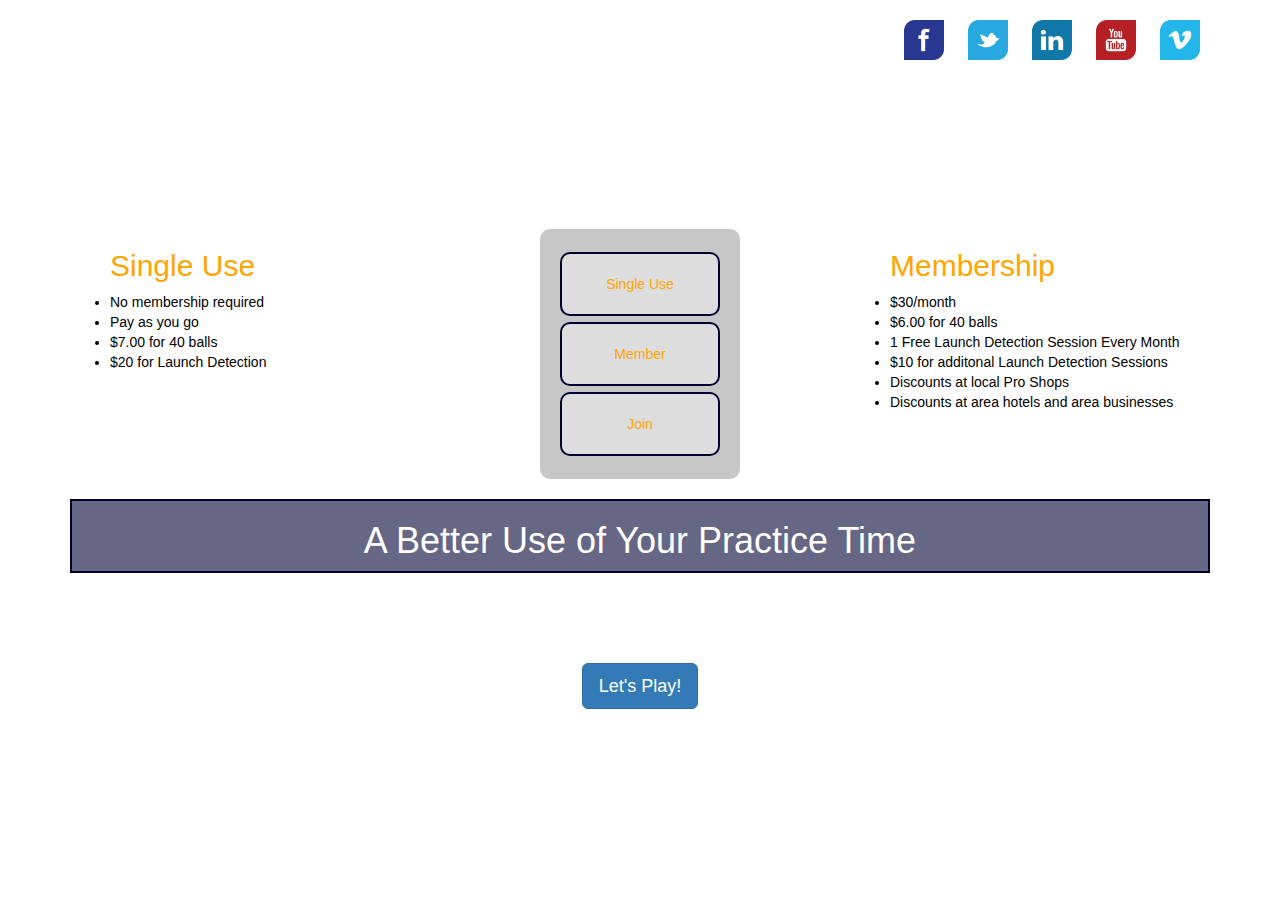
<file: index.html>
<!DOCTYPE html>
<html lang="en">
<head>
  <meta charset="utf-8">
  <title>Elite Tee	</title>
  <link rel="stylesheet" type="text/css" href="http://cdnjs.cloudflare.com/ajax/libs/twitter-bootstrap/3.1.1/css/bootstrap.min.css">
  <link rel="stylesheet" type="text/css" href="main.css">
  <meta name="viewport" content="width=device-width, initial-scale=1">
</head>
<body>
<div class = "container">
<div class= "socialContainer">
<ul class = "social-media-links">
	<li>
		<a href="https://www.facebook.com/" class="socialLink btn-facebook" target="_blank"><span class="replace">Facebook</span></a>
	</li>
	<li>
		<a href="https://www.twitter.com/" class="socialLink btn-twitter" target="_blank"><span class="replace">Twitter</span></a>
	</li>

	<li>
		<a href="https://www.linkedin.com" class="socialLink btn-linkedin" target="_blank"><span class="replace">LinkedIn</span></a>
	</li>
	<li>
		<a href="https://www.youtube.com" class="socialLink btn-youtube" target="_blank"><span class="replace">YouTube</span></a>
	</li>
	<li>
		<a href="https://www.vimeo.com/" class="socialLink btn-vimeo" target="_blank"><span class="replace">Vimeo</span></a>
	</li>
</ul>
</div>


<div>
	<h1>Immediate Access</h1>
</div>
<div class= distanceLine>
	<h1>Distance & Swing Statistics</h1>
</div>
<div class="row">
	<div class="navContainer  col-sm-4 col-sm-push-4">
		<UL class= "mainNav list-unstyled">
			<li class = "mainButton btn">
				<a href=""><span>Single Use</span></a>
			</li>
			<li class = "mainButton btn">
				<a href=""><span>Member</span></a>
			</li>
			<li class = "mainButton btn">
				<a href=""><span>Join</span></a>
			</li>

		</UL>
	</div>

	<div class=  "sidePanel col-sm-4 col-sm-pull-4 " id= 'singleUse'>
		<a href="">
		<ul class= 'inner'> <h2>Single Use</h2>
			<li>No membership required</li>
			<li>Pay as you go</li>
			<li>$7.00 for 40 balls</li>
			<li>$20 for Launch Detection</li>
		</ul>
		</a>

	</div>

	<div id= 'membership' class= "sidePanel col-sm-4"><a href="">
		<ul> <h2>Membership</h2>
			<li>$30/month</li>
			<li>$6.00 for 40 balls</li>
			<li>1 Free Launch Detection Session Every Month</li>
			<li>$10 for additonal Launch Detection Sessions</li>
			<li>Discounts at local Pro Shops</li>
			<li>Discounts at area hotels and area businesses</li>
		</ul>
		</a>
	</div>
</div>


<div class = "footer">
<h1>A Better Use of Your Practice Time</h1>
</div>

<div class= "playContainer">
<button class = " play btn btn-primary btn-lg"><a href= hitpage.html class="playA">Let's Play!</button></a>
</div>

	
  <script src="http://cdnjs.cloudflare.com/ajax/libs/jquery/2.0.3/jquery.min.js"></script>
  <script src="main.js"></script>
</div>
</body>
</html>
</file>
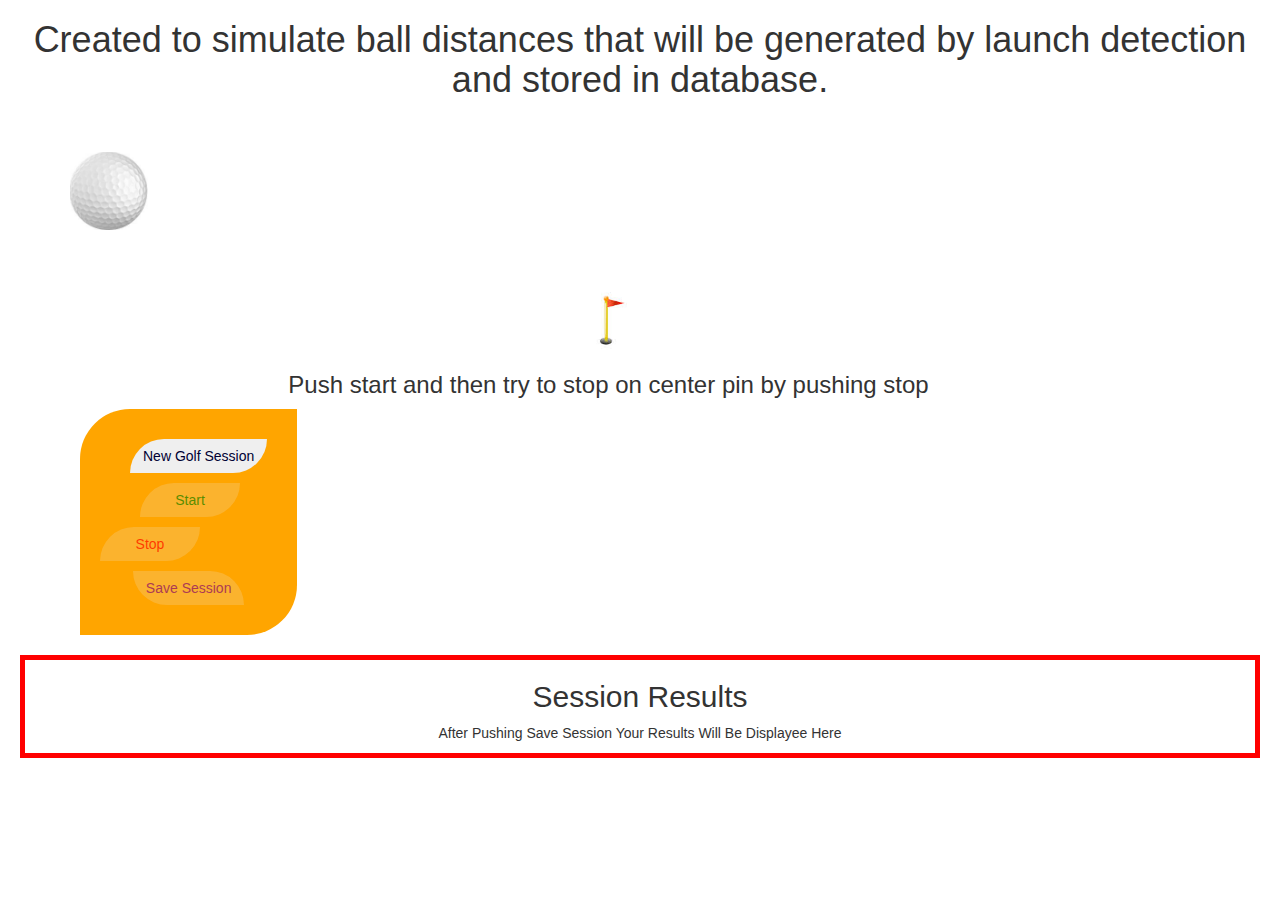
<file: hitpage.html>
<!DOCTYPE html>
<html xmlns="http://www.w3.org/1999/xhtml"><head>
<meta http-equiv="Content-Type" content="text/html; charset=utf-8" />
<title>Hit Generator</title>
<link rel="stylesheet" type="text/css" href="http://cdnjs.cloudflare.com/ajax/libs/twitter-bootstrap/3.1.1/css/bootstrap.min.css">
<script type="text/javascript" src="js/jquery-1.3.1.min.js" ></script>
<script type="text/javascript" src="js/jquery.timers-1.1.2.js" ></script>

<script type="text/javascript">
	$(document).ready(function(){
		$(window ).resize(function() {			
			$("#shoot").stop(true).stopTime();
			$('#stop')[0].disabled=true;
		});
		
		var ballSpeed = $(window).width() / 1500*1000;
		var distFromPin = "";	

		$("#newGolf").hover(function(){
			$("#newGolf").text("Push to start a session of stats");},

			function(){
				$("#newGolf").text("New Golf Session");
			}
		);

		var sessions = [];

		$("#newGolf").click(function(){
			var session = {scores:[]};   //*****pushing object onto array ****//
			sessions.push(session);
			$('#start').removeAttr('disabled');

		});



		$("#start").click(function(){
			$("#shoot").everyTime(10, function(){						 
				$("#shoot").animate({left:"100%"}, ballSpeed).animate({left:"10px"}, ballSpeed);	
			});

			setTimeout(function (){
				$('#stop').removeAttr('disabled');
				$('#end').removeAttr('disabled');
			},1000);
		});
		$("#stop").click(function(){
			$("#shoot").stop(true).stopTime();
			$('#stop')[0].disabled=true;

			var ballLocation = $('#shoot').offset().left+39;
			console.log(ballLocation);
			var flagLocation = $('.flagPole').offset().left;
			console.log(flagLocation);
			distFromPinCalc= Math.abs(ballLocation-flagLocation);
			console.log("dfpc", distFromPinCalc);
			var random = function (min,max){
				 return Math.random() * (max - min) + min;
			}


			var pxRanges = [25,50,100,150,200,250,300,350,400];
			var dRanges	=	[325,250,200,150,100,80,60,40,20,10];
			
			distFromPin= function(){
				for  (var i=0; i<pxRanges.length; i++){
							if(distFromPinCalc < pxRanges[i]){
								var max = dRanges[i];
								var min = dRanges[i +1];
								return Math.floor(Math.random() * (max - min) + min);
							}

				};
				return Math.floor(Math.random() * (20 - 10) + 10);
			};


			console.log("function return", distFromPin());
		
		
			//each time the stop button is clicked this code will push the value calculated to the scores property of this object
			sessions[sessions.length-1].scores.push(distFromPin()); ///***pushing to Sessions Here
		
			var currentSession = sessions[sessions.length-1];
			console.log(sessions);
			});

$("#end").click(function(){
	var y = sessions[sessions.length-1].scores.join(', ');
	// console.log('y', y);
	// var z = y.scores[0];
	// console.log('z', z);

$('.resultsContainer').append("<h2>Session " + sessions.length + "</h2>");
$(".resultsContainer").append('<p>' + y + '</p>');
});

	});
</script>
<style type="text/css">
body{
	margin:0;
	padding:0;
	text-align:center;
}

/*#wrap{
	width:980px;
	min-height:500px;
	margin:50px auto;
	text-align:left;
}*/

.container{
	padding-right:78px;
	min-height:300px;

}


.ballHolder{
	
	/*height:200px;*/
	margin:50px 0;

}

.btn-holder{

	/*height:100px;*/
	padding: 20px 20px 20px 20px;
	background-color:orange;
	border-radius: 50px 0 50px 0px;
	margin-left: 10px;
	float:left;
	clear:left;
	/*display:inline-block;*/
}


.btn-holder .btn{
	display: block;
}


#newGolf{
	margin: 10px 10px 10px 30px; 
	border-radius: 50px 0 50px 0px;
	color:rgba(0,0,51);
}

#start{
	width:100px;
	margin:10px 0 10px 40px;
	border-radius: 50px 0 50px 0px;
	color: green;
}

#stop{
	width:100px;
	border-radius: 50px 0 50px 0px;
	color: red;

}

#end{
/*	width:100px;*/
	margin: 10px auto;
	border-radius: 20px;
	color: purple;
	border-radius: 0 50px 0 50px;


}

#shoot{
	width:78px;
	height:78px;
	position:relative;
	top:-7px;
}

.resultsContainer{

/*display: inline-block;*/
	margin: 20px;
	border: 5px solid red;
}
</style>

</head>

<body>

<div id="wrap">
	<h1>Created to simulate ball distances that will be generated by launch detection and stored in database.</h1>
	<div class="container">
		<div class="ballHolder">
				 <div id="shoot"><img src="images/Golf Ball.png" /></div>
		 </div>
		 <div class= "flag">
		 	<img class= "flagPole" src="images/flag.png"/>		 	
		 </div>

	 <h3>Push start and then try to stop on center pin by pushing stop</h3>  
		   <div class="btn-holder">
				<button	 class= "btn" id= "newGolf">New Golf Session</button>
				<button class= "btn" id="start" disabled>Start</button>
				<button class= "btn" id="stop" disabled="">Stop</button>
				<button class= "btn" id="end" disabled="">Save Session</button>                     
		   </div>

	 </div>
	 <div class="resultsContainer">
	 <h2>Session Results</h2>
	 	<p>After Pushing Save Session Your Results Will Be Displayee Here</p>

	 </div>  

</div>

</body>
</html>
</file>
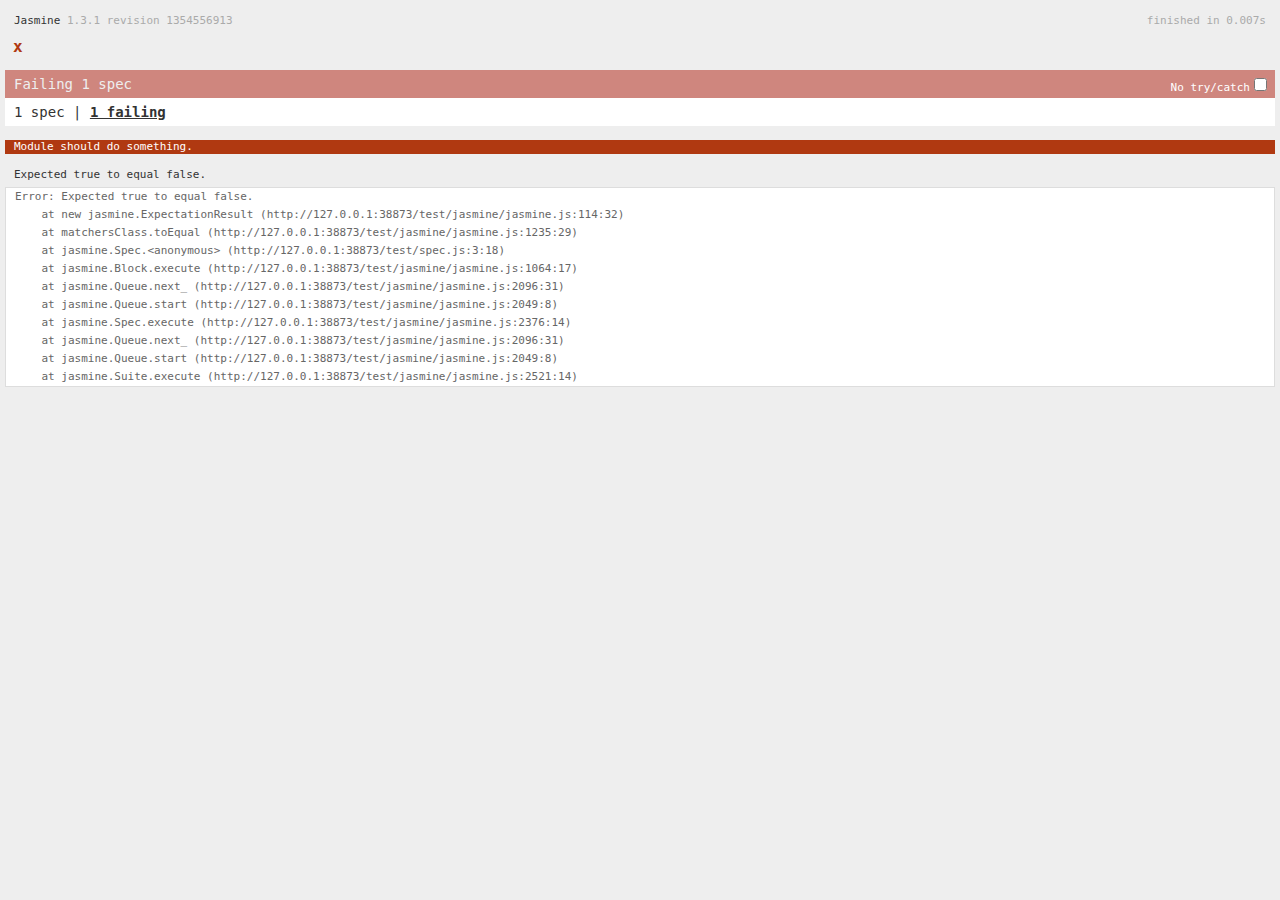
<file: test/runner.html>
<!DOCTYPE HTML PUBLIC "-//W3C//DTD HTML 4.01 Transitional//EN"
  "http://www.w3.org/TR/html4/loose.dtd">
<html>
<head>
  <title>Jasmine Spec Runner</title>

  <link rel="shortcut icon" type="image/png" href="jasmine/jasmine_favicon.png">
  <link rel="stylesheet" type="text/css" href="jasmine/jasmine.css">
  <script src="jasmine/jasmine.js"></script>
  <script src="jasmine/jasmine-html.js"></script>

  <!-- include source files here... -->
  <script src="../main.js"></script>

  <!-- include spec files here... -->
  <script src="spec.js"></script>

  <script>
    (function() {
      var jasmineEnv = jasmine.getEnv();
      jasmineEnv.updateInterval = 1000;

      var htmlReporter = new jasmine.HtmlReporter();

      jasmineEnv.addReporter(htmlReporter);

      jasmineEnv.specFilter = function(spec) {
        return htmlReporter.specFilter(spec);
      };

      var currentWindowOnload = window.onload;

      window.onload = function() {
        if (currentWindowOnload) {
          currentWindowOnload();
        }
        execJasmine();
      };

      function execJasmine() {
        jasmineEnv.execute();
      }

    })();
  </script>

</head>

<body>
</body>
</html>
</file>
<file: main.css>
body{
	background-image: url(http://www.timmgolf.com/range%203.jpg);
	font-family: "Lato", sans-serif;
	font-size: 14px;
	font-weight: 300;
	color: whtie;
}

h1{
	color:white;
}

span {
	color: orange;
}

.replace {
	display: block;
	text-indent: -9999px;
}

.socialContainer{
overflow: hidden;
margin-top: 20px;

}
.social-media-links{
	float: right;
	list-style-type: none;
}
.social-media-links li{
	display: inline;
	padding: 2px 10px;
}

.socialLink{
	display: inline-block;
	height: 40px;
	background-size: 40px;
	width:40px;
	background-repeat: no-repeat;
}

.distanceLine{
	margin-left: 20px;
	margin-bottom: 40px;
}

.sidePanel a{
	text-decoration:none;
	color: black;
}

.btn-facebook{

	background-image: url(socialIcons/facebook.png);

}

.btn-twitter{
	background-image: url(socialIcons/twitter.png);

}

.btn-linkedin{
	background-image: url(socialIcons/linkedin.png);

}

.btn-youtube{
	background-image: url(socialIcons/youtube.png);

}

.btn-vimeo{
	background-image: url(socialIcons/vimeo.png);

}

.mainNav{
	
	width: 200px;
	
	/*background-image: url(https://encrypted-tbn0.gstatic.com/images?q=tbn:ANd9GcR6E_Ub-TPaoXxa-hJkb49XkGd2EWeToW-qEaOC2DOvY9bq5BGvoQ);*/
	background-color: rgba(144,144,144,.5);
	border-radius: 10px;
	margin: 0 auto;
	padding: 20px;	
}


.mainButton{
	border: 2px solid rgba(0,0,51,1);
	width: 100%;
	margin: 3px auto;
	padding: 20px;
	border-radius: 10px;
	textalign: center;
	vertical-align: middle;
	background-color: rgba(255,255,255,.4);


}

.sidePanel{
background-color: rgba(255,255,255,.4);
}

@media only screen and (max-width: 767px){
	.sidePanel{
	margin: 20px 0;
	background-color: rgba(255,255,255,.4);
	
	border: 2px solid rgba(0,0,51,1);
	}
	.footer{
		margin-top: 10px;
	}
}
h2{

	color: orange;
}

.playContainer{
text-align: center;
margin-top: 50px



}

.play{
	dipslay: block;
	margin: 40px auto;
}
.playA{
	color: white;
}














.footer{
	background-color: rgba(0,0,51,.6);
	
	border: 2px solid rgba(0,0,51,1);
	margin: 20px auto;
	/*margin-right: auto;
	margin-left:auto;*/
	text-align: center;
	color: orange;
}
</file>
<file: test/jasmine/jasmine.css>
body { background-color: #eeeeee; padding: 0; margin: 5px; overflow-y: scroll; }

#HTMLReporter { font-size: 11px; font-family: Monaco, "Lucida Console", monospace; line-height: 14px; color: #333333; }
#HTMLReporter a { text-decoration: none; }
#HTMLReporter a:hover { text-decoration: underline; }
#HTMLReporter p, #HTMLReporter h1, #HTMLReporter h2, #HTMLReporter h3, #HTMLReporter h4, #HTMLReporter h5, #HTMLReporter h6 { margin: 0; line-height: 14px; }
#HTMLReporter .banner, #HTMLReporter .symbolSummary, #HTMLReporter .summary, #HTMLReporter .resultMessage, #HTMLReporter .specDetail .description, #HTMLReporter .alert .bar, #HTMLReporter .stackTrace { padding-left: 9px; padding-right: 9px; }
#HTMLReporter #jasmine_content { position: fixed; right: 100%; }
#HTMLReporter .version { color: #aaaaaa; }
#HTMLReporter .banner { margin-top: 14px; }
#HTMLReporter .duration { color: #aaaaaa; float: right; }
#HTMLReporter .symbolSummary { overflow: hidden; *zoom: 1; margin: 14px 0; }
#HTMLReporter .symbolSummary li { display: block; float: left; height: 7px; width: 14px; margin-bottom: 7px; font-size: 16px; }
#HTMLReporter .symbolSummary li.passed { font-size: 14px; }
#HTMLReporter .symbolSummary li.passed:before { color: #5e7d00; content: "\02022"; }
#HTMLReporter .symbolSummary li.failed { line-height: 9px; }
#HTMLReporter .symbolSummary li.failed:before { color: #b03911; content: "x"; font-weight: bold; margin-left: -1px; }
#HTMLReporter .symbolSummary li.skipped { font-size: 14px; }
#HTMLReporter .symbolSummary li.skipped:before { color: #bababa; content: "\02022"; }
#HTMLReporter .symbolSummary li.pending { line-height: 11px; }
#HTMLReporter .symbolSummary li.pending:before { color: #aaaaaa; content: "-"; }
#HTMLReporter .exceptions { color: #fff; float: right; margin-top: 5px; margin-right: 5px; }
#HTMLReporter .bar { line-height: 28px; font-size: 14px; display: block; color: #eee; }
#HTMLReporter .runningAlert { background-color: #666666; }
#HTMLReporter .skippedAlert { background-color: #aaaaaa; }
#HTMLReporter .skippedAlert:first-child { background-color: #333333; }
#HTMLReporter .skippedAlert:hover { text-decoration: none; color: white; text-decoration: underline; }
#HTMLReporter .passingAlert { background-color: #a6b779; }
#HTMLReporter .passingAlert:first-child { background-color: #5e7d00; }
#HTMLReporter .failingAlert { background-color: #cf867e; }
#HTMLReporter .failingAlert:first-child { background-color: #b03911; }
#HTMLReporter .results { margin-top: 14px; }
#HTMLReporter #details { display: none; }
#HTMLReporter .resultsMenu, #HTMLReporter .resultsMenu a { background-color: #fff; color: #333333; }
#HTMLReporter.showDetails .summaryMenuItem { font-weight: normal; text-decoration: inherit; }
#HTMLReporter.showDetails .summaryMenuItem:hover { text-decoration: underline; }
#HTMLReporter.showDetails .detailsMenuItem { font-weight: bold; text-decoration: underline; }
#HTMLReporter.showDetails .summary { display: none; }
#HTMLReporter.showDetails #details { display: block; }
#HTMLReporter .summaryMenuItem { font-weight: bold; text-decoration: underline; }
#HTMLReporter .summary { margin-top: 14px; }
#HTMLReporter .summary .suite .suite, #HTMLReporter .summary .specSummary { margin-left: 14px; }
#HTMLReporter .summary .specSummary.passed a { color: #5e7d00; }
#HTMLReporter .summary .specSummary.failed a { color: #b03911; }
#HTMLReporter .description + .suite { margin-top: 0; }
#HTMLReporter .suite { margin-top: 14px; }
#HTMLReporter .suite a { color: #333333; }
#HTMLReporter #details .specDetail { margin-bottom: 28px; }
#HTMLReporter #details .specDetail .description { display: block; color: white; background-color: #b03911; }
#HTMLReporter .resultMessage { padding-top: 14px; color: #333333; }
#HTMLReporter .resultMessage span.result { display: block; }
#HTMLReporter .stackTrace { margin: 5px 0 0 0; max-height: 224px; overflow: auto; line-height: 18px; color: #666666; border: 1px solid #ddd; background: white; white-space: pre; }

#TrivialReporter { padding: 8px 13px; position: absolute; top: 0; bottom: 0; left: 0; right: 0; overflow-y: scroll; background-color: white; font-family: "Helvetica Neue Light", "Lucida Grande", "Calibri", "Arial", sans-serif; /*.resultMessage {*/ /*white-space: pre;*/ /*}*/ }
#TrivialReporter a:visited, #TrivialReporter a { color: #303; }
#TrivialReporter a:hover, #TrivialReporter a:active { color: blue; }
#TrivialReporter .run_spec { float: right; padding-right: 5px; font-size: .8em; text-decoration: none; }
#TrivialReporter .banner { color: #303; background-color: #fef; padding: 5px; }
#TrivialReporter .logo { float: left; font-size: 1.1em; padding-left: 5px; }
#TrivialReporter .logo .version { font-size: .6em; padding-left: 1em; }
#TrivialReporter .runner.running { background-color: yellow; }
#TrivialReporter .options { text-align: right; font-size: .8em; }
#TrivialReporter .suite { border: 1px outset gray; margin: 5px 0; padding-left: 1em; }
#TrivialReporter .suite .suite { margin: 5px; }
#TrivialReporter .suite.passed { background-color: #dfd; }
#TrivialReporter .suite.failed { background-color: #fdd; }
#TrivialReporter .spec { margin: 5px; padding-left: 1em; clear: both; }
#TrivialReporter .spec.failed, #TrivialReporter .spec.passed, #TrivialReporter .spec.skipped { padding-bottom: 5px; border: 1px solid gray; }
#TrivialReporter .spec.failed { background-color: #fbb; border-color: red; }
#TrivialReporter .spec.passed { background-color: #bfb; border-color: green; }
#TrivialReporter .spec.skipped { background-color: #bbb; }
#TrivialReporter .messages { border-left: 1px dashed gray; padding-left: 1em; padding-right: 1em; }
#TrivialReporter .passed { background-color: #cfc; display: none; }
#TrivialReporter .failed { background-color: #fbb; }
#TrivialReporter .skipped { color: #777; background-color: #eee; display: none; }
#TrivialReporter .resultMessage span.result { display: block; line-height: 2em; color: black; }
#TrivialReporter .resultMessage .mismatch { color: black; }
#TrivialReporter .stackTrace { white-space: pre; font-size: .8em; margin-left: 10px; max-height: 5em; overflow: auto; border: 1px inset red; padding: 1em; background: #eef; }
#TrivialReporter .finished-at { padding-left: 1em; font-size: .6em; }
#TrivialReporter.show-passed .passed, #TrivialReporter.show-skipped .skipped { display: block; }
#TrivialReporter #jasmine_content { position: fixed; right: 100%; }
#TrivialReporter .runner { border: 1px solid gray; display: block; margin: 5px 0; padding: 2px 0 2px 10px; }
</file>
